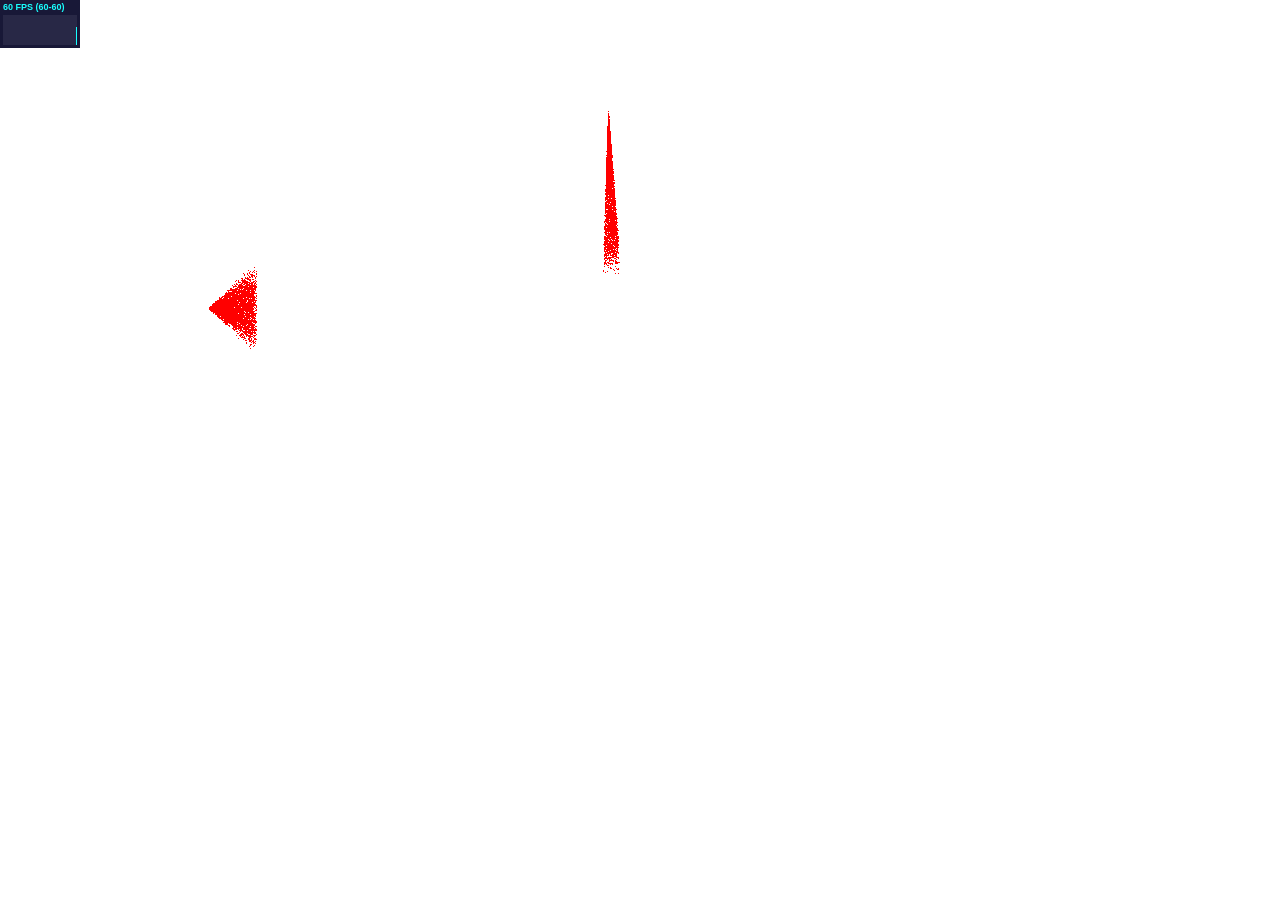
<file: doc/slides/particles.html>
<!DOCTYPE html>
<html>
<head>
    <title>Rendering</title>
    <script type="text/javascript" src="../../browser/third_party/stats.min.js"></script>
    <style type="text/css">
        body {
            font-size: 11px;
            font-family: Tahoma, Courier, sans-serif;
        }
    </style>
</head>
<body>
    <script type="text/javascript" src="particles1.js"></script>
</body>
</html>
</file>
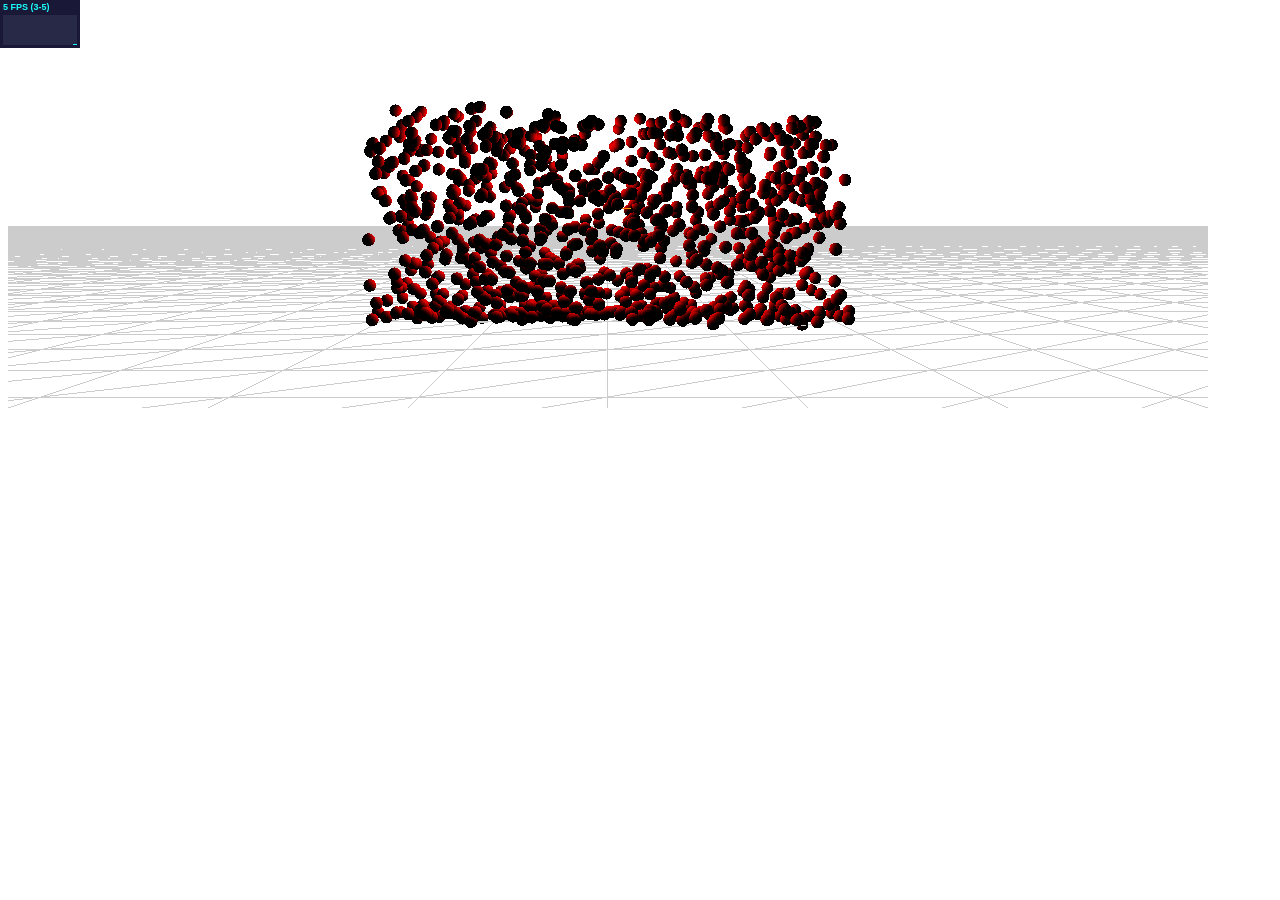
<file: doc/slides/spheres.html>
<!DOCTYPE html>
<html>
<head>
    <title>Rendering</title>
    <script type="text/javascript" src="../../browser/third_party/three.min.js"></script>
    <script type="text/javascript" src="../../browser/third_party/OrbitControls.js"></script>
    <script type="text/javascript" src="../../browser/third_party/stats.min.js"></script>
    <style type="text/css">
        body {
            font-size: 11px;
            font-family: Tahoma, Courier, sans-serif;
        }
    </style>
</head>
<body>
    <script type="text/javascript" src="spheres1.js"></script>
</body>
</html>
</file>
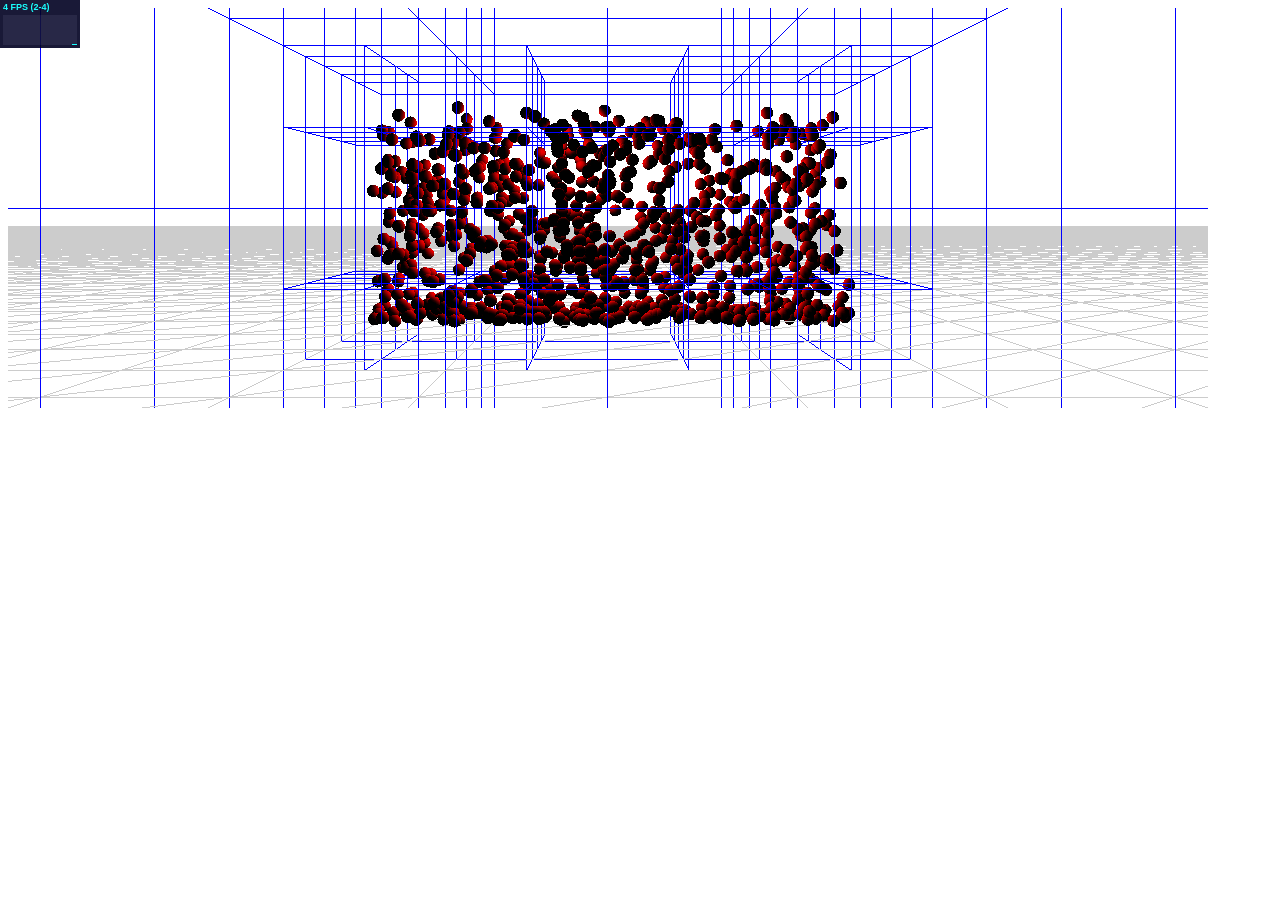
<file: doc/slides/spheres_octree.html>
<!DOCTYPE html>
<html>
<head>
    <title>Rendering</title>
    <script type="text/javascript" src="../../browser/third_party/three.min.js"></script>
    <script type="text/javascript" src="../../browser/third_party/OrbitControls.js"></script>
    <script type="text/javascript" src="../../browser/third_party/stats.min.js"></script>
    <style type="text/css">
        body {
            font-size: 11px;
            font-family: Tahoma, Courier, sans-serif;
        }

    </style>
</head>
<body>
    <script type="text/javascript" src="spheres2.js"></script>
</body>
</html>
</file>
